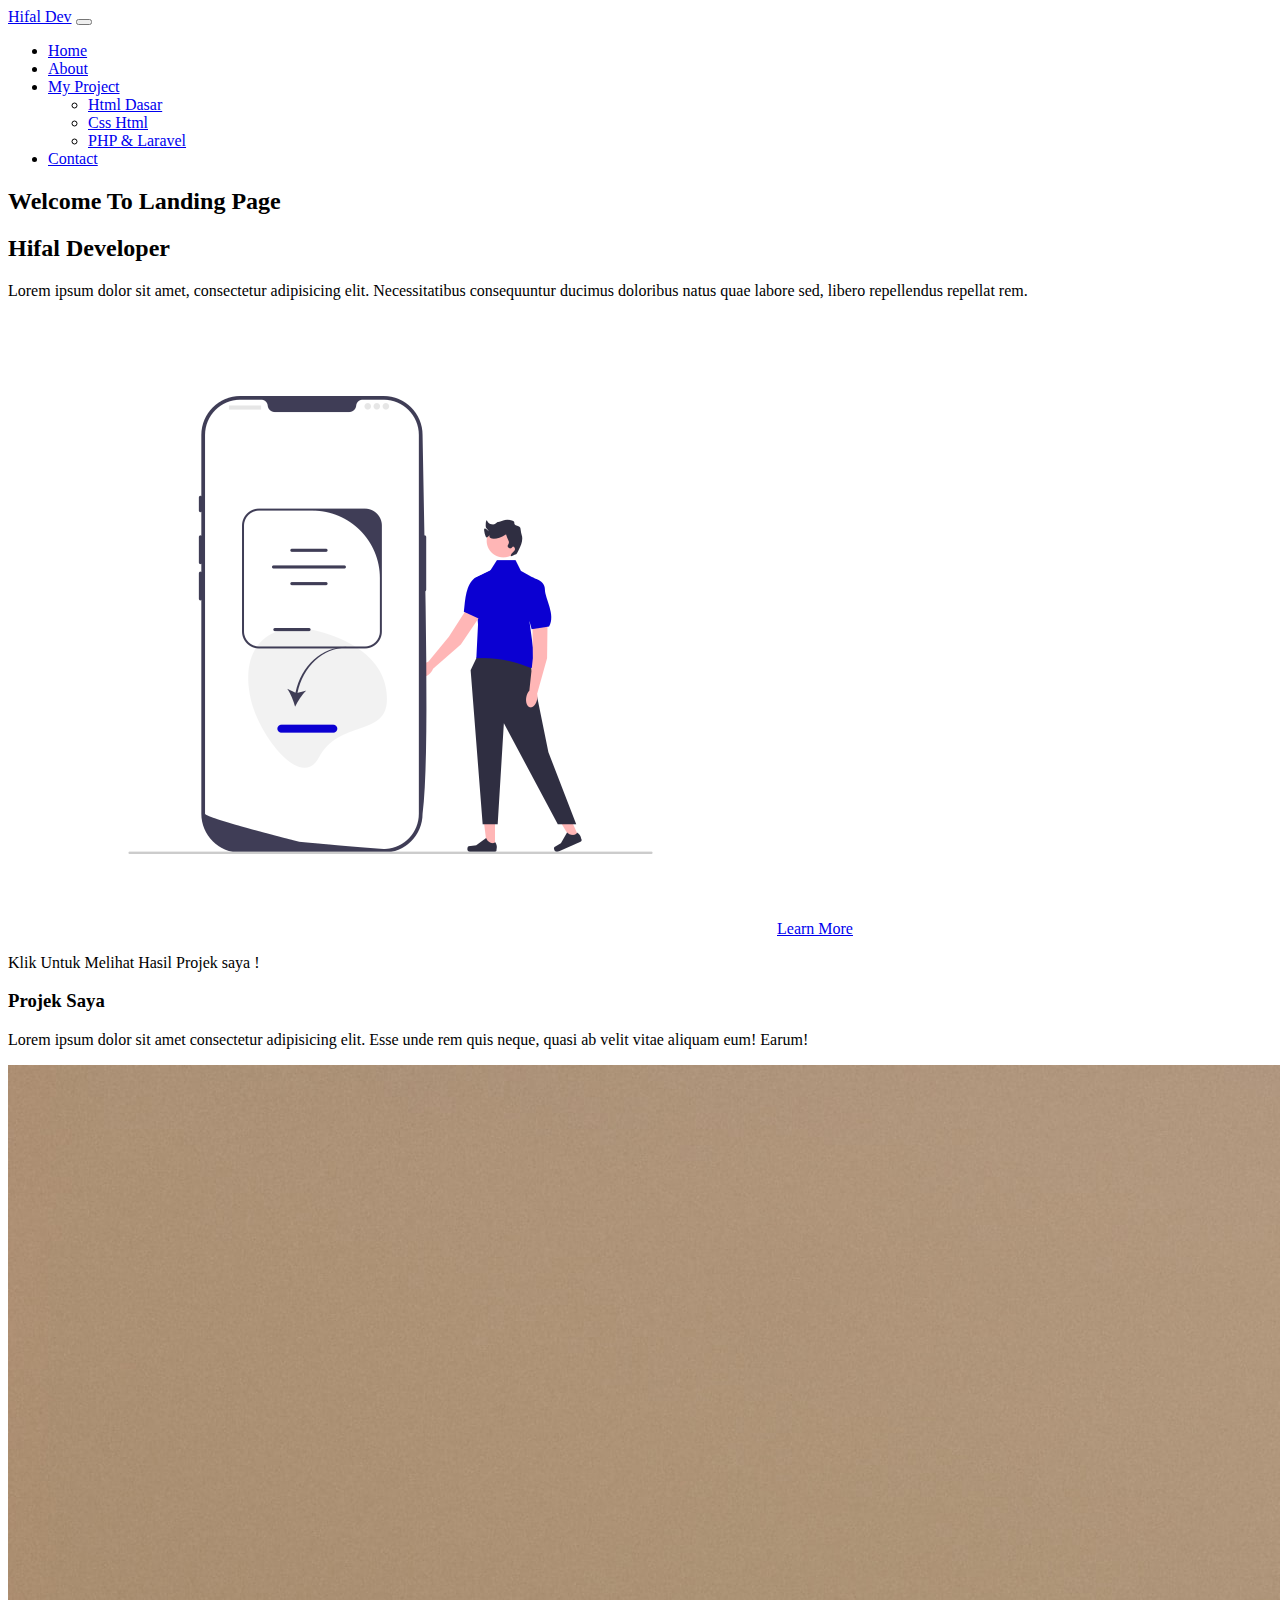
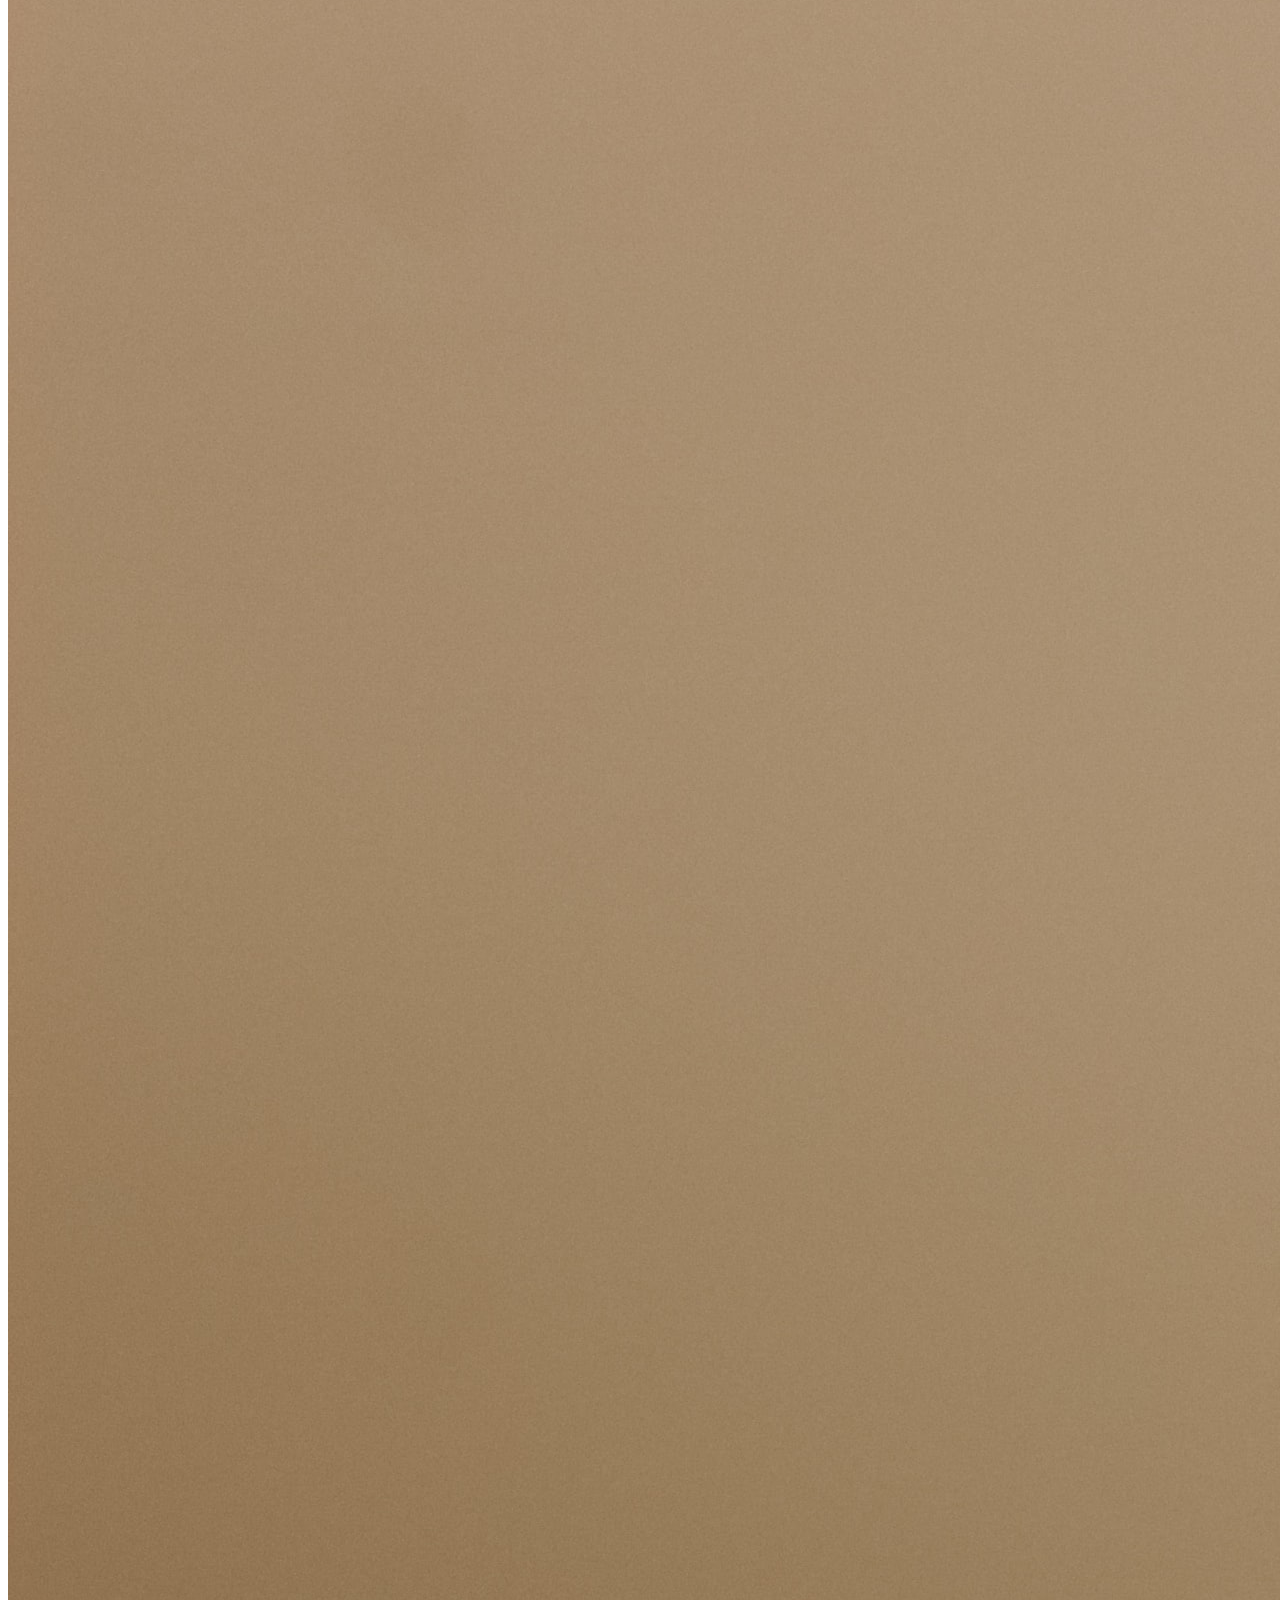
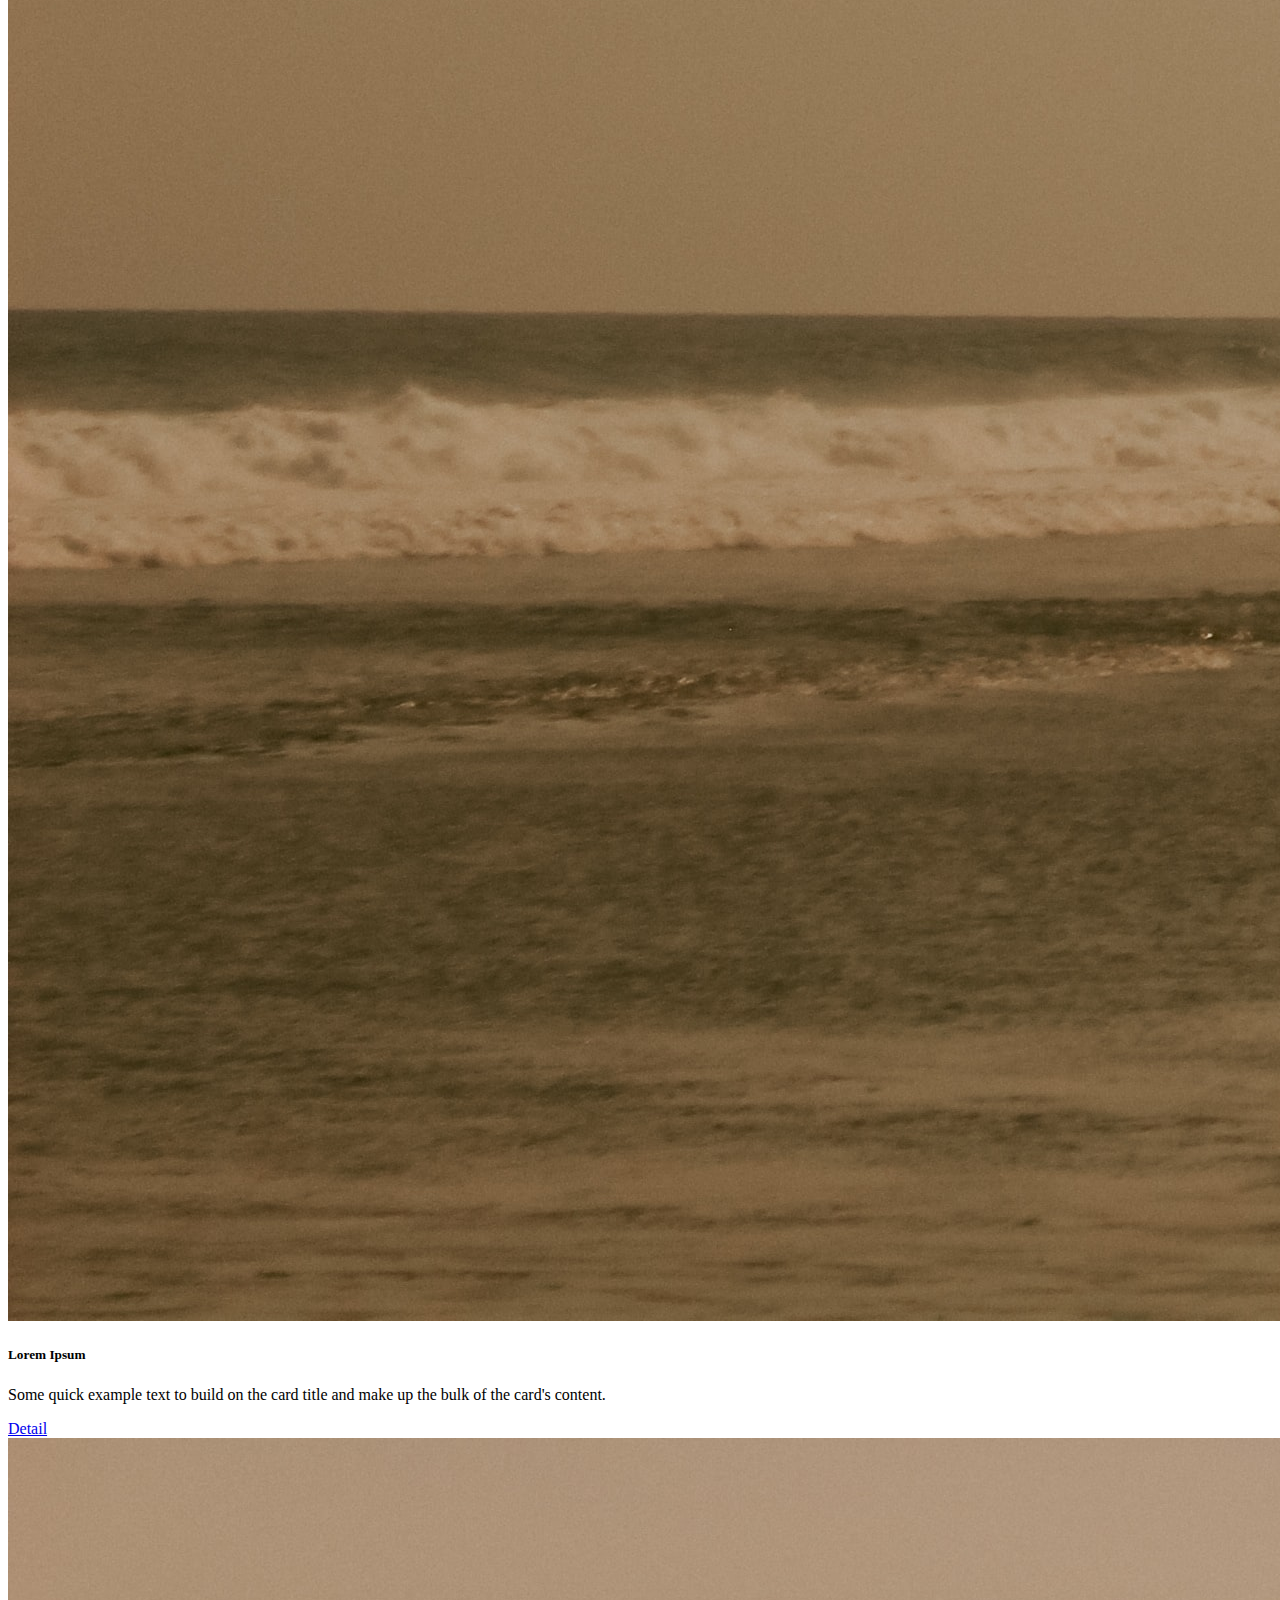
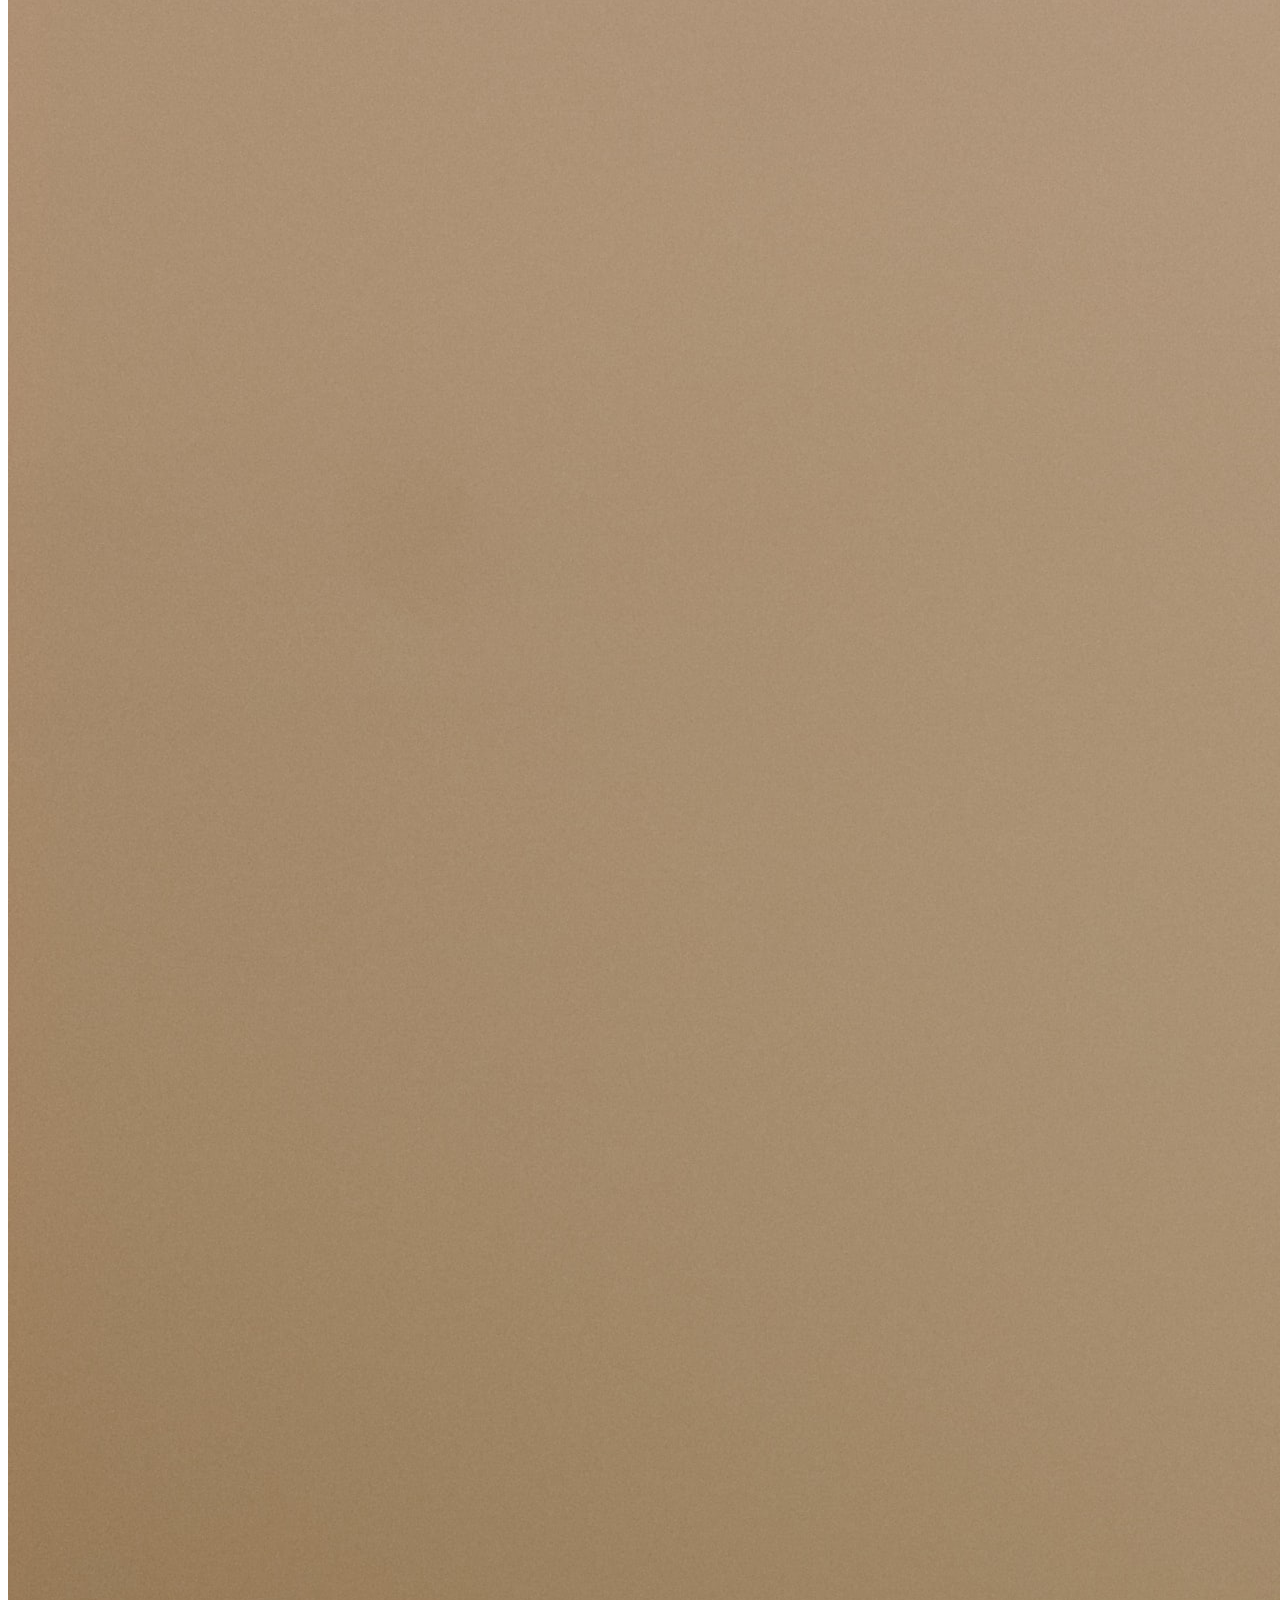
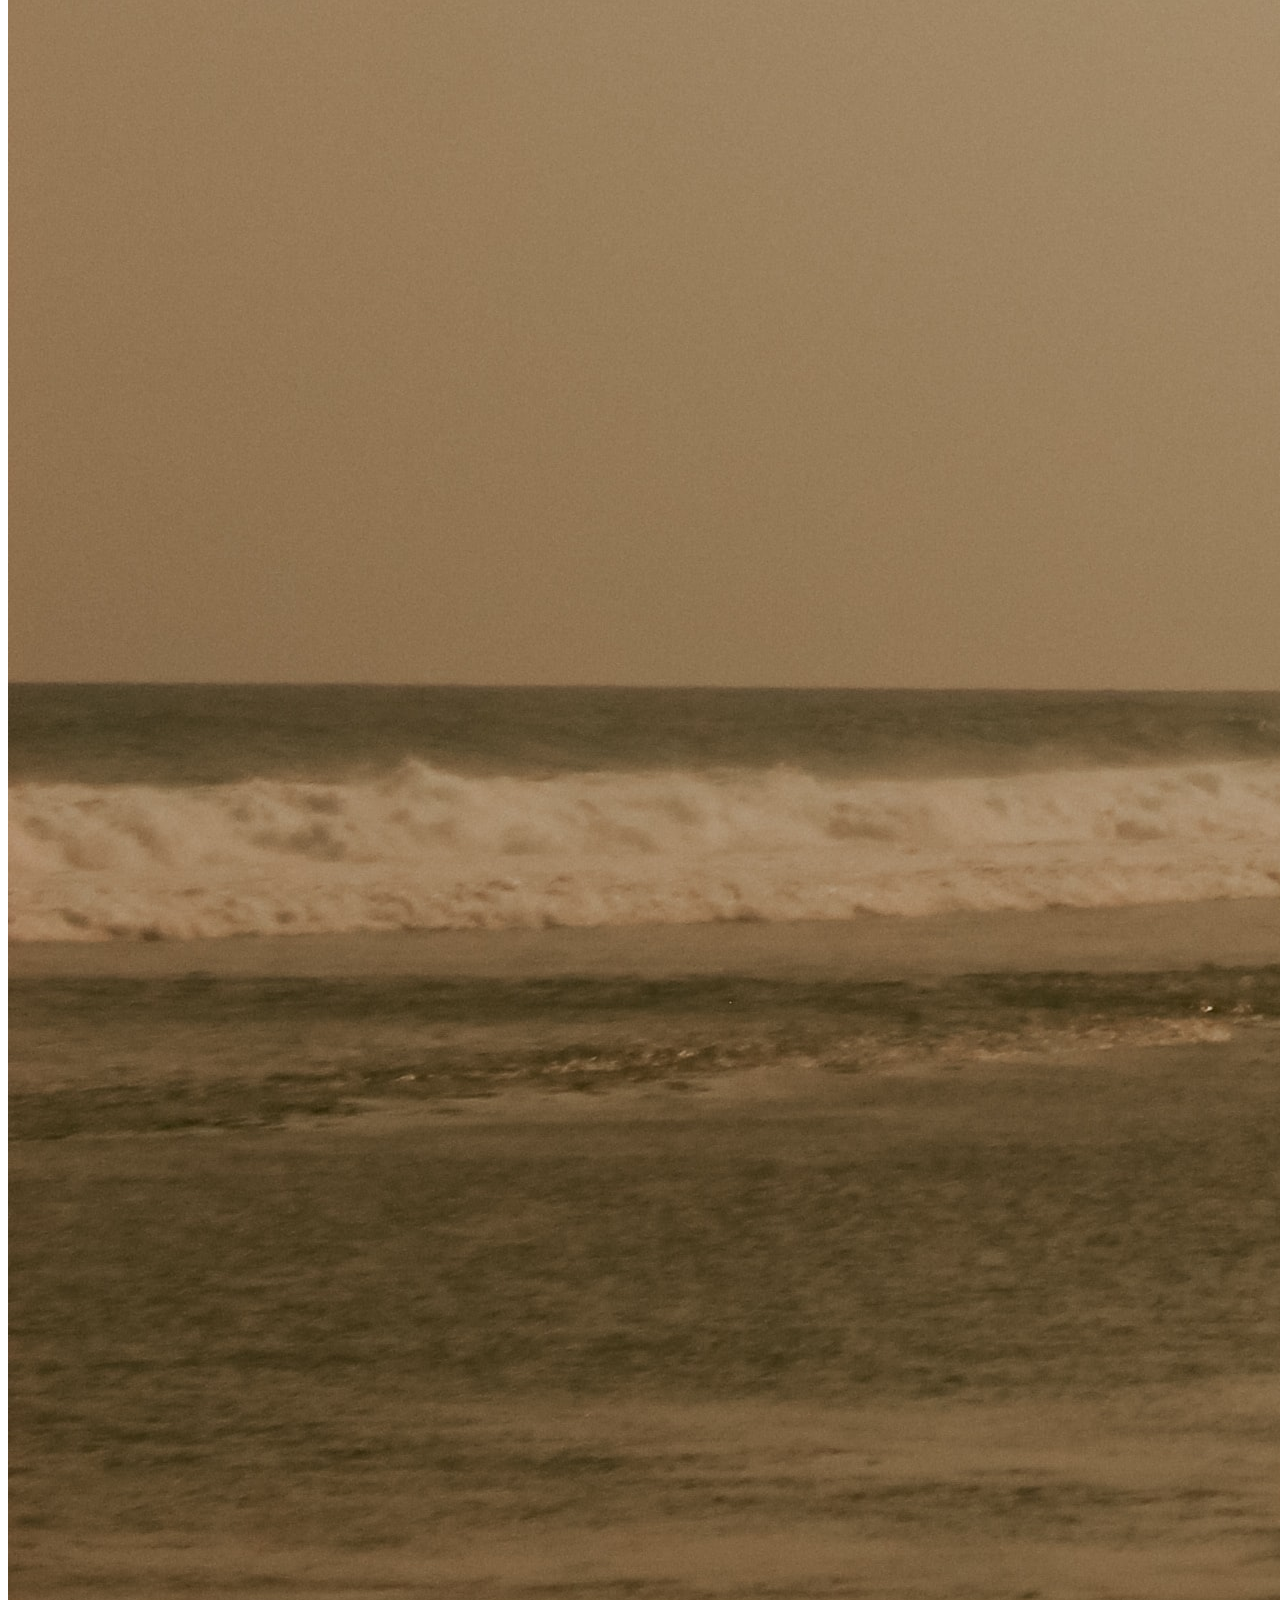
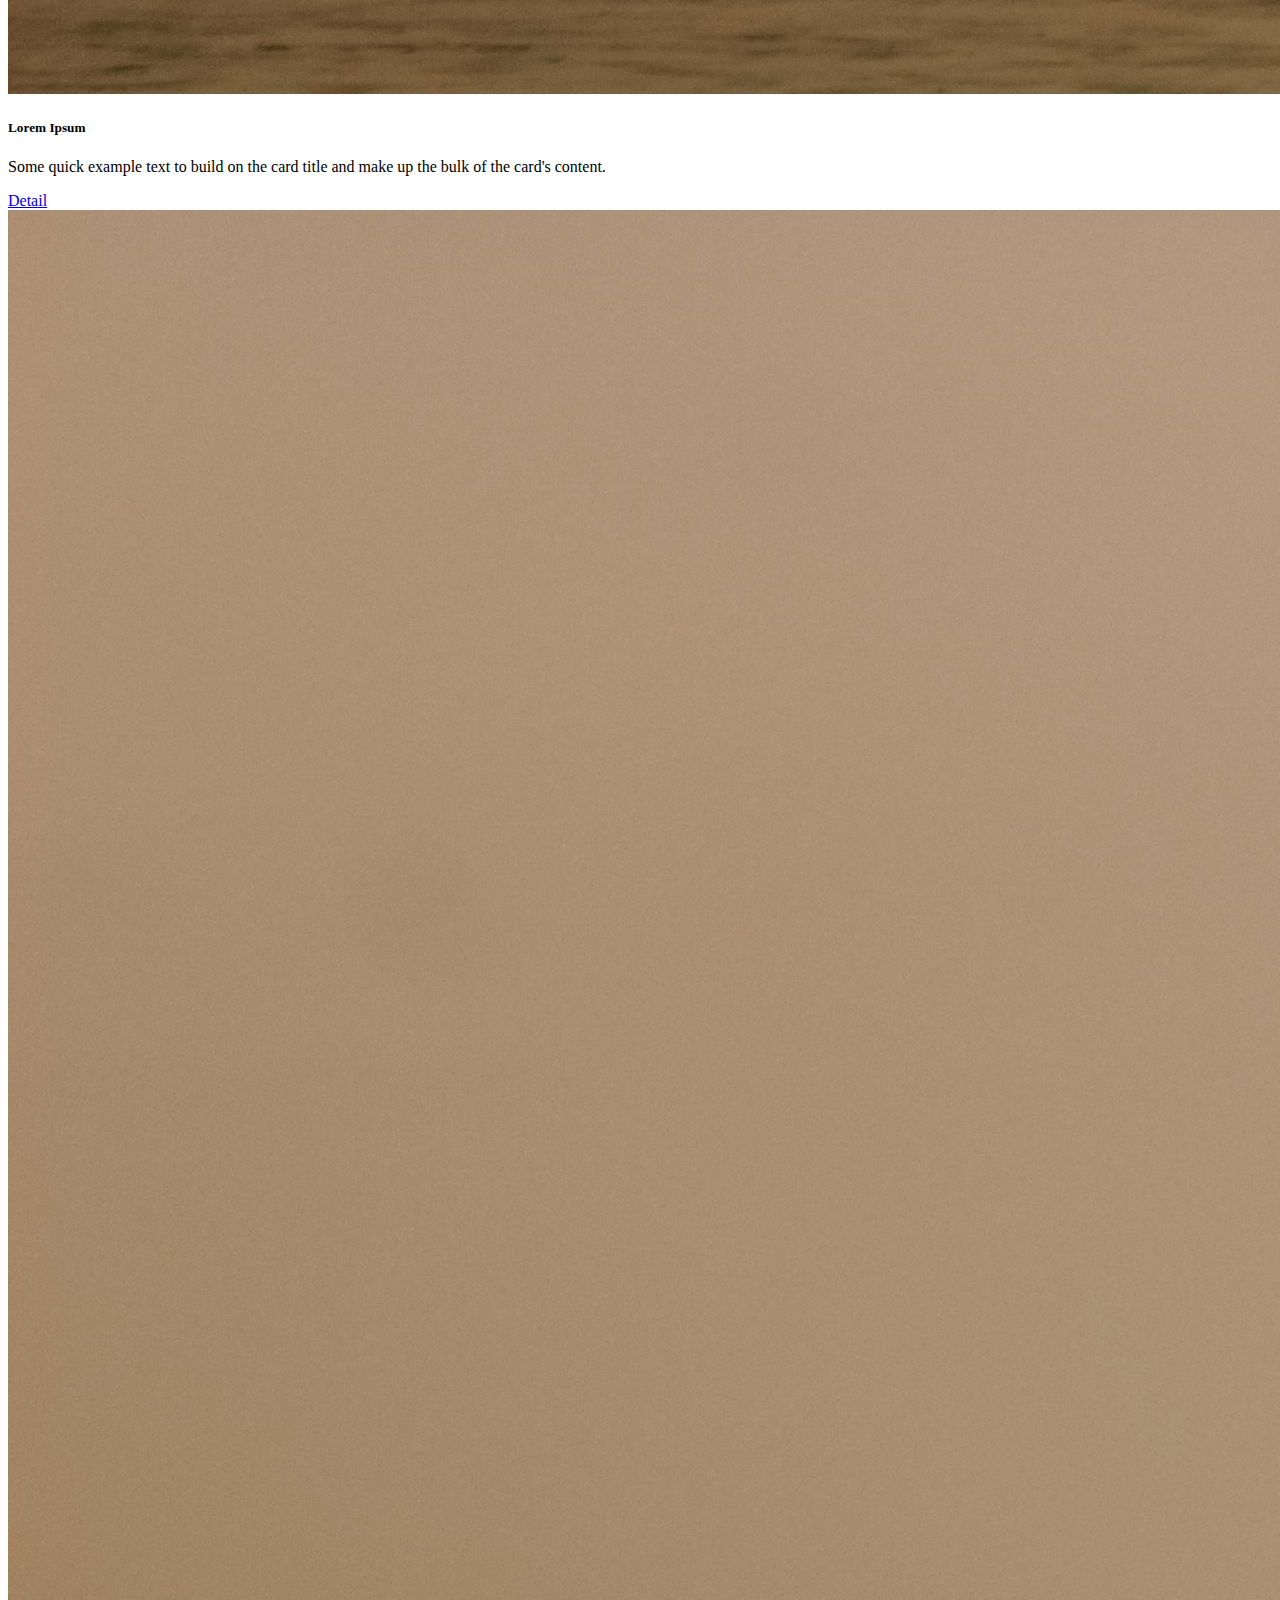
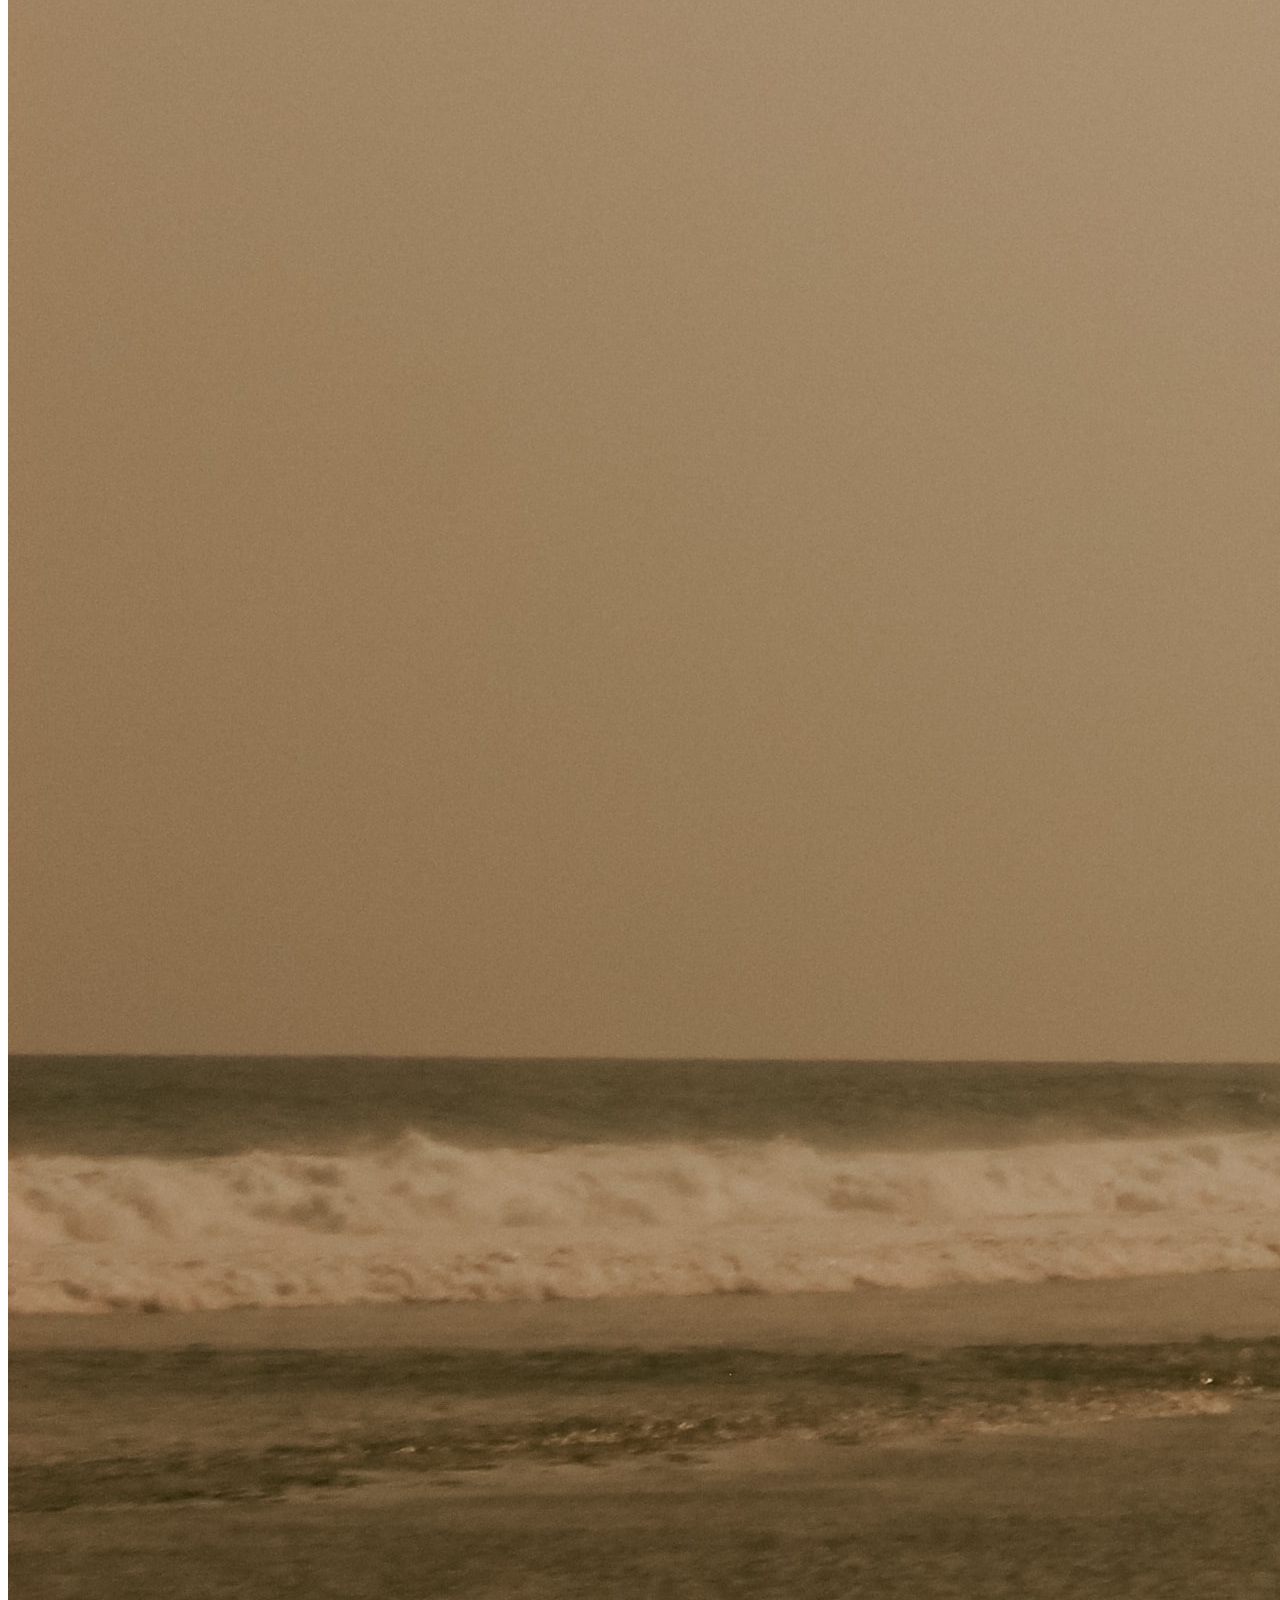
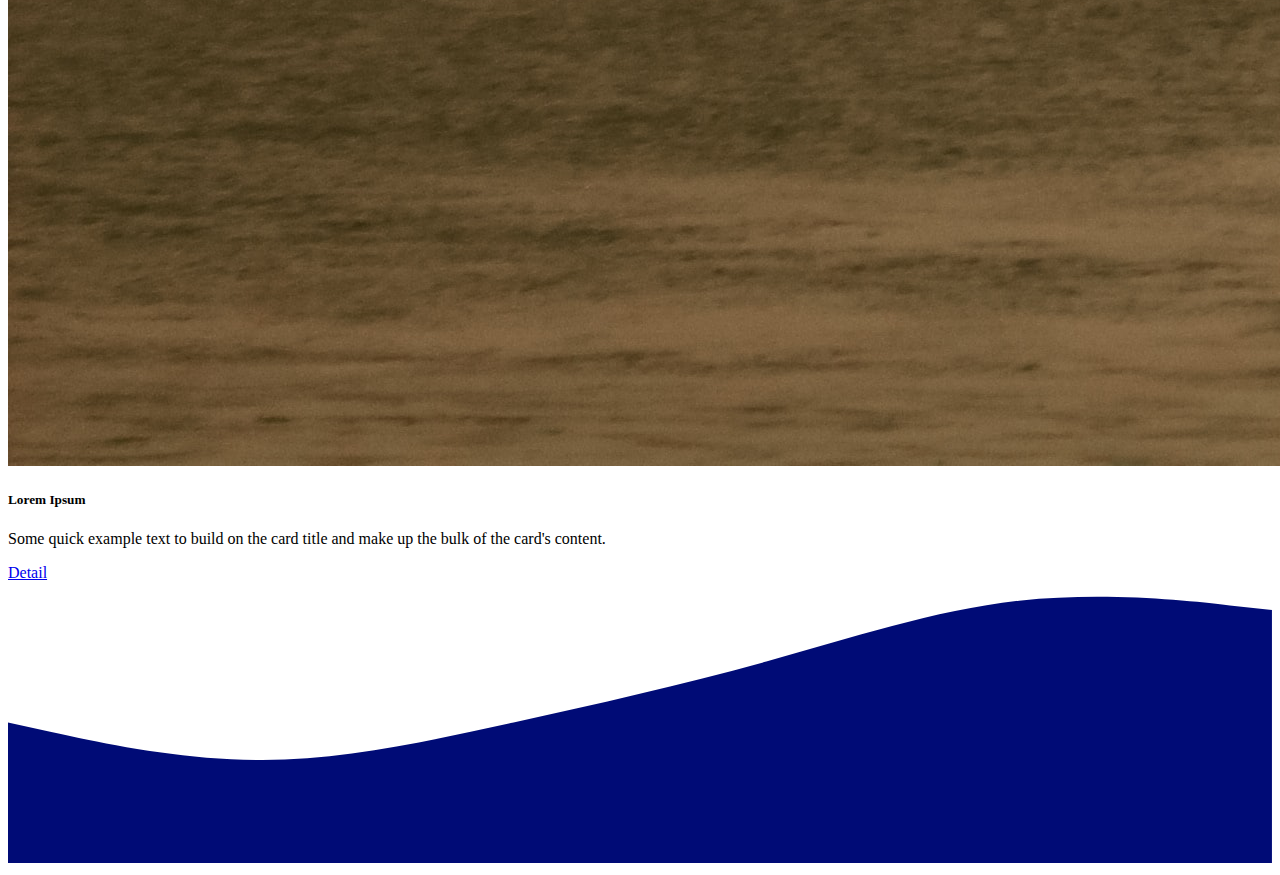
<file: index.html>
<!doctype html>
<html lang="en">
  <head>
    <meta charset="utf-8">
    <meta name="viewport" content="width=device-width, initial-scale=1">
    <title>Landing Page</title>
    <link rel="stylesheet" href="./assets/css/global.css">
    <link href="https://cdn.jsdelivr.net/npm/bootstrap@5.2.2/dist/css/bootstrap.min.css" rel="stylesheet" integrity="sha384-Zenh87qX5JnK2Jl0vWa8Ck2rdkQ2Bzep5IDxbcnCeuOxjzrPF/et3URy9Bv1WTRi" crossorigin="anonymous">
  </head>
  <body>

    <!-- navbar -->
    <nav class="navbar navbar-expand-lg bg-light shadow fixed-top">
      <div class="container">
        <a class="navbar-brand" href="index.html">Hifal Dev</a>
        <button class="navbar-toggler" type="button" data-bs-toggle="collapse" data-bs-target="#navbarNav" aria-controls="navbarNav" aria-expanded="false" aria-label="Toggle navigation">
          <span class="navbar-toggler-icon"></span>
        </button>
        <div class="collapse navbar-collapse" id="navbarNav">
          <ul class="navbar-nav ms-auto">
            <li class="nav-item">
              <a class="nav-link active" aria-current="page" href="index.html">Home</a>
            </li>
            <li class="nav-item">
              <a class="nav-link" href="about.html">About</a>
            </li>
            <li class="nav-item dropdown">
              <a class="nav-link dropdown-toggle" href="#" role="button" data-bs-toggle="dropdown" aria-expanded="false">
                My Project
              </a>
              <ul class="dropdown-menu">
                <li><a class="dropdown-item" href="#">Html Dasar</a></li>
                <li><a class="dropdown-item" href="#">Css Html</a></li>
                <li><a class="dropdown-item" href="#">PHP & Laravel</a></li>
              </ul>
            </li>
            <li class="nav-item">
              <a class="nav-link" href="contact.html">Contact</a>
            </li>
          </ul>
        </div>
      </div>
    </nav>
    <!-- akhir navbar -->
    
    <!-- header -->
    <div class="container-fluid mt-5">
      <div class="row">
        <div class="col text-center">
          <h2 class="text-center mt-4 text-primary mt-4">Welcome To Landing Page</h2>
          <h2 class="text-center">Hifal Developer</h2>
          <p class="text-center mt-4">Lorem ipsum dolor sit amet, consectetur adipisicing elit. Necessitatibus consequuntur ducimus doloribus natus quae labore sed, libero repellendus repellat rem.</p>
          <img src="./assets/image/img3.png" alt="" class="img-fluid">
          <a href="#projek" class="btn btn-outline-primary">Learn More</a>
          <p class="mt-2 text-muted">Klik Untuk Melihat Hasil Projek saya !</p>
        </div>
      </div>
    </div>
    <!-- akhir header -->
    
    <!-- content -->
      <div class="container-fluid mt-5" id="projek">
        <div class="row mt-5">
          <h3 class="text-center mt-5">Projek Saya</h3>
          <p class="p-3">Lorem ipsum dolor sit amet consectetur adipisicing elit. Esse unde rem quis neque, quasi ab velit vitae aliquam eum! Earum!</p>
          
          <div class="col">
            <div class="card mb-4 shadow">
              <img src="./assets/image/img2.jpg" class="card-img-top" alt="...">
            <div class="card-body">
              <h5 class="card-title">Lorem Ipsum</h5>
              <p class="card-text">Some quick example text to build on the card title and make up the bulk of the card's content.</p>
              <a href="detail.html" class="btn btn-outline-primary">Detail</a>
            </div>
            </div>

            <div class="card mb-4 shadow">
              <img src="./assets/image/img2.jpg" class="card-img-top" alt="...">
            <div class="card-body">
              <h5 class="card-title">Lorem Ipsum</h5>
              <p class="card-text">Some quick example text to build on the card title and make up the bulk of the card's content.</p>
              <a href="detail.html" class="btn btn-outline-primary">Detail</a>
            </div>
            </div>

            <div class="card mb-4 shadow">
              <img src="./assets/image/img2.jpg" class="card-img-top" alt="...">
            <div class="card-body">
              <h5 class="card-title">Lorem Ipsum</h5>
              <p class="card-text">Some quick example text to build on the card title and make up the bulk of the card's content.</p>
              <a href="detail.html" class="btn btn-outline-primary">Detail</a>
            </div>
            </div>

          </div>
            
          
        </div>
    </div>
    <!-- akhir content -->

    <svg xmlns="http://www.w3.org/2000/svg" viewBox="0 0 1440 320"><path fill="#000b76" fill-opacity="1" d="M0,160L48,170.7C96,181,192,203,288,202.7C384,203,480,181,576,160C672,139,768,117,864,90.7C960,64,1056,32,1152,21.3C1248,11,1344,21,1392,26.7L1440,32L1440,320L1392,320C1344,320,1248,320,1152,320C1056,320,960,320,864,320C768,320,672,320,576,320C480,320,384,320,288,320C192,320,96,320,48,320L0,320Z"></path></svg>


    <script src="https://cdn.jsdelivr.net/npm/bootstrap@5.2.2/dist/js/bootstrap.bundle.min.js" integrity="sha384-OERcA2EqjJCMA+/3y+gxIOqMEjwtxJY7qPCqsdltbNJuaOe923+mo//f6V8Qbsw3" crossorigin="anonymous"></script>
  </body>
</html>
</file>
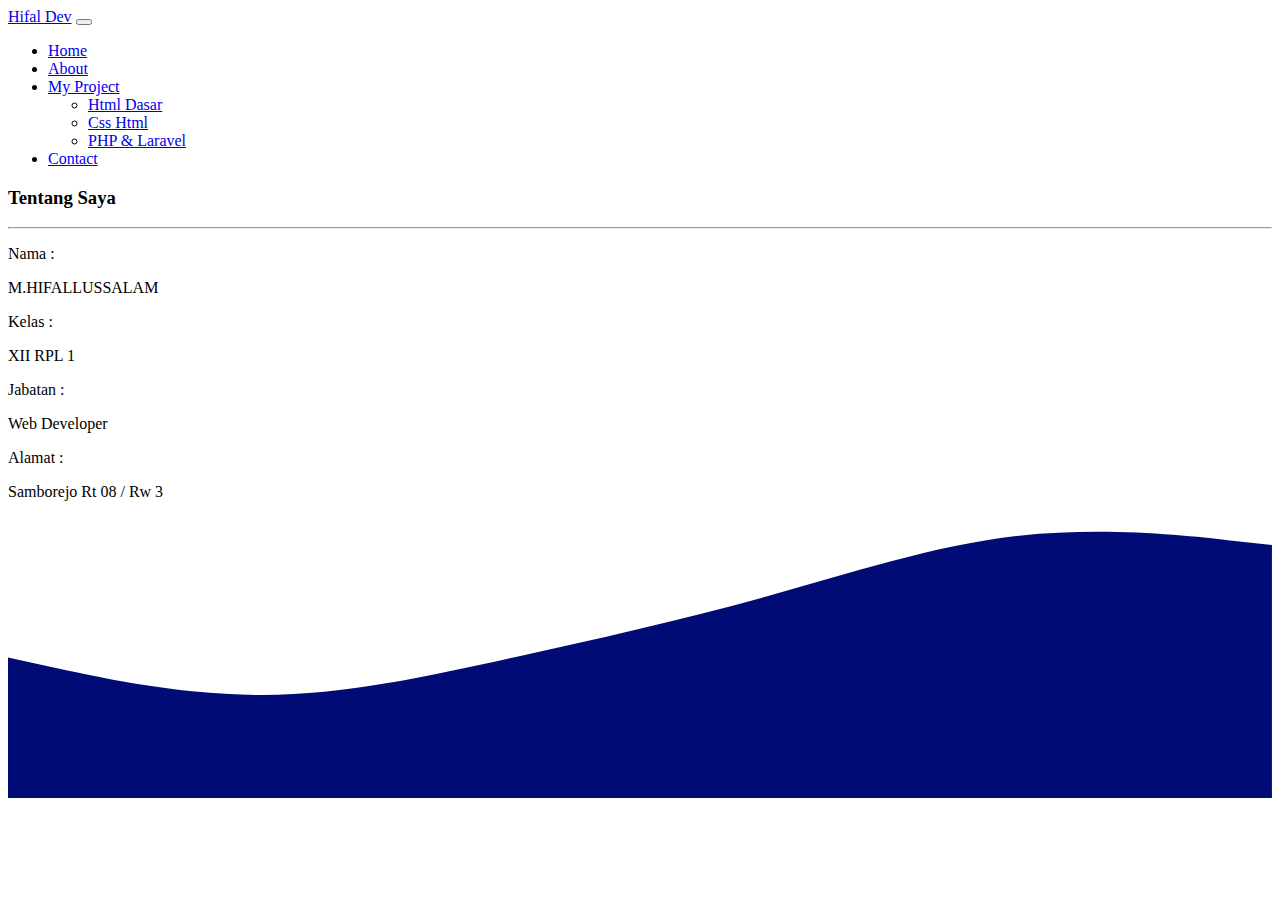
<file: about.html>
<!doctype html>
<html lang="en">
  <head>
    <meta charset="utf-8">
    <meta name="viewport" content="width=device-width, initial-scale=1">
    <title>Landing Page</title>
    <link rel="stylesheet" href="./assets/css/global.css">
    <link href="https://cdn.jsdelivr.net/npm/bootstrap@5.2.2/dist/css/bootstrap.min.css" rel="stylesheet" integrity="sha384-Zenh87qX5JnK2Jl0vWa8Ck2rdkQ2Bzep5IDxbcnCeuOxjzrPF/et3URy9Bv1WTRi" crossorigin="anonymous">
  </head>
  <body>
    
      <!-- navbar -->
      <nav class="navbar navbar-expand-lg bg-light shadow">
          <div class="container">
            <a class="navbar-brand" href="index.html">Hifal Dev</a>
            <button class="navbar-toggler" type="button" data-bs-toggle="collapse" data-bs-target="#navbarNav" aria-controls="navbarNav" aria-expanded="false" aria-label="Toggle navigation">
              <span class="navbar-toggler-icon"></span>
            </button>
            <div class="collapse navbar-collapse" id="navbarNav">
              <ul class="navbar-nav ms-auto">
                <li class="nav-item">
                  <a class="nav-link active" aria-current="page" href="index.html">Home</a>
                </li>
                <li class="nav-item">
                  <a class="nav-link" href="about.html">About</a>
                </li>
                <li class="nav-item dropdown">
                  <a class="nav-link dropdown-toggle" href="#" role="button" data-bs-toggle="dropdown" aria-expanded="false">
                    My Project
                  </a>
                  <ul class="dropdown-menu">
                    <li><a class="dropdown-item" href="#">Html Dasar</a></li>
                    <li><a class="dropdown-item" href="#">Css Html</a></li>
                    <li><a class="dropdown-item" href="#">PHP & Laravel</a></li>
                  </ul>
                </li>
                <li class="nav-item">
                  <a class="nav-link" href="contact.html">Contact</a>
                </li>
              </ul>
            </div>
          </div>
        </nav>
        <!-- akhir navbar -->

        <div class="container-fluid p-4">
          <div class="row">
            <div class="col p-3 mt-5 shadow">
              <h3 class="text-center">Tentang Saya</h3>
              <hr>
              <p>Nama :</p>
              <p>M.HIFALLUSSALAM</p>
              <p>Kelas :</p>
              <p>XII RPL 1</p>
              <p>Jabatan :</p>
              <p>Web Developer</p>
              <p>Alamat :</p>
              <p>Samborejo Rt 08 / Rw 3</p>
            </div>
          </div>
        </div>


        <svg xmlns="http://www.w3.org/2000/svg" viewBox="0 0 1440 320"><path fill="#000b76" fill-opacity="1" d="M0,160L48,170.7C96,181,192,203,288,202.7C384,203,480,181,576,160C672,139,768,117,864,90.7C960,64,1056,32,1152,21.3C1248,11,1344,21,1392,26.7L1440,32L1440,320L1392,320C1344,320,1248,320,1152,320C1056,320,960,320,864,320C768,320,672,320,576,320C480,320,384,320,288,320C192,320,96,320,48,320L0,320Z"></path></svg>

    <script src="https://cdn.jsdelivr.net/npm/bootstrap@5.2.2/dist/js/bootstrap.bundle.min.js" integrity="sha384-OERcA2EqjJCMA+/3y+gxIOqMEjwtxJY7qPCqsdltbNJuaOe923+mo//f6V8Qbsw3" crossorigin="anonymous"></script>
  </body>
</html>
</file>
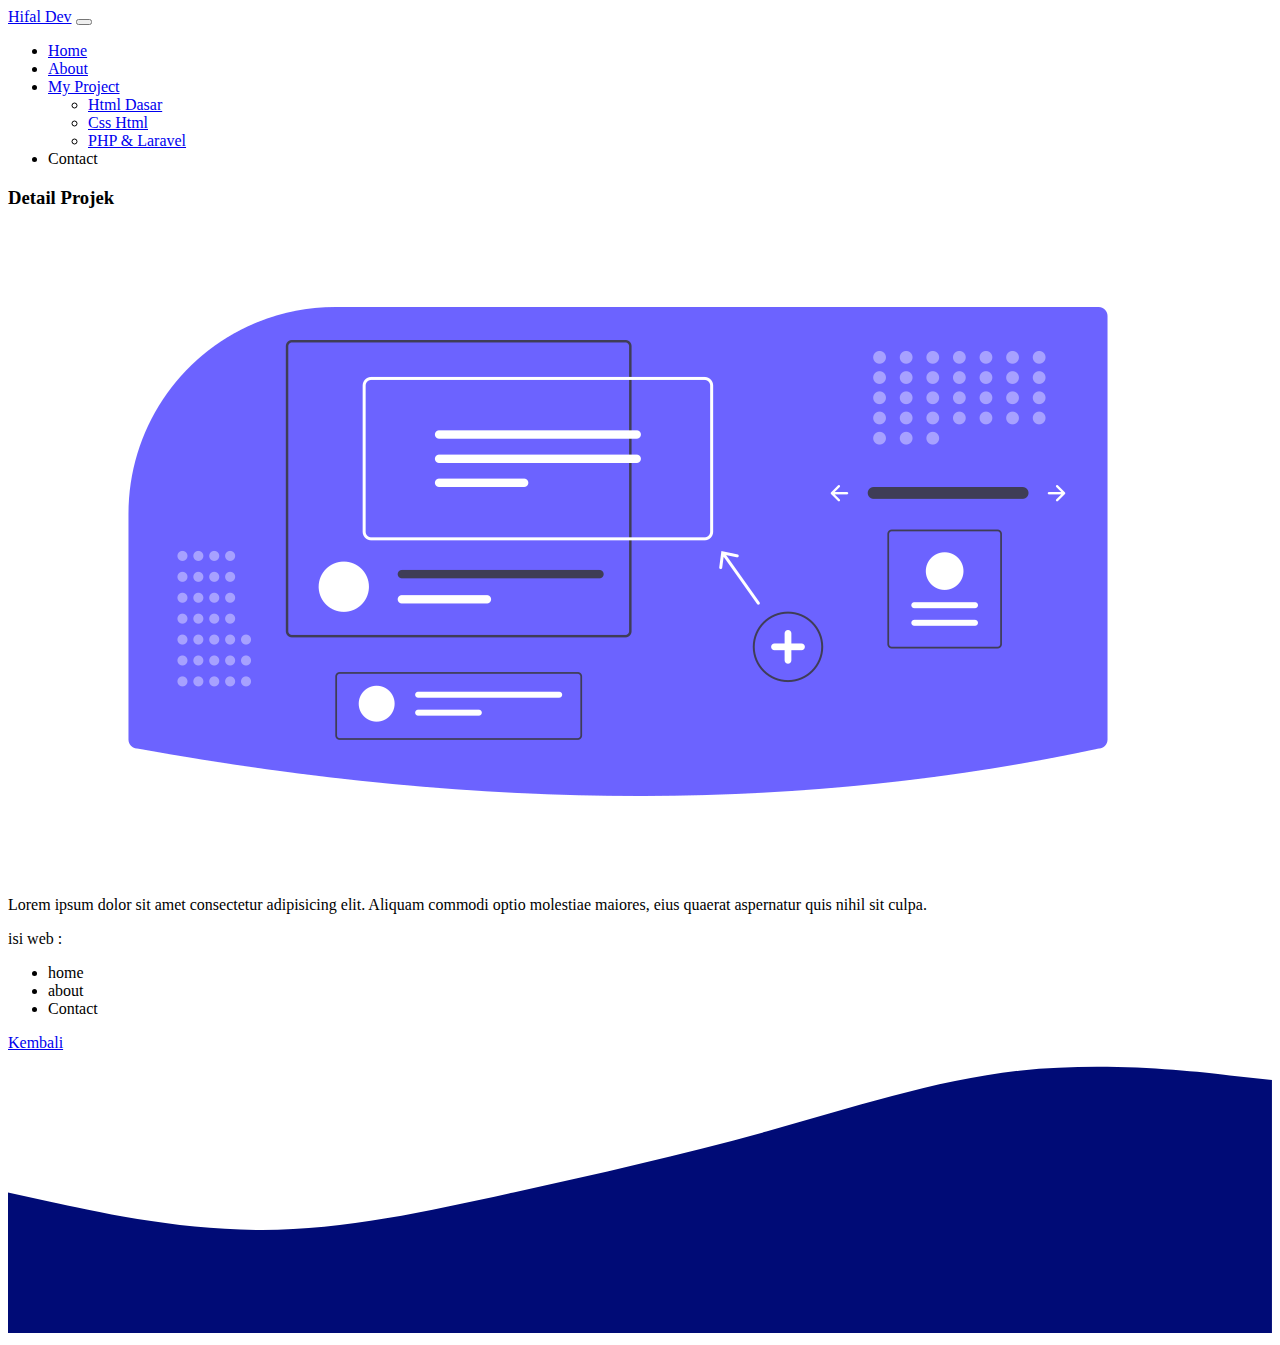
<file: detail.html>
<!doctype html>
<html lang="en">
  <head>
    <meta charset="utf-8">
    <meta name="viewport" content="width=device-width, initial-scale=1">
    <title>Landing Page</title>
    <link rel="stylesheet" href="./assets/css/global.css">
    <link href="https://cdn.jsdelivr.net/npm/bootstrap@5.2.2/dist/css/bootstrap.min.css" rel="stylesheet" integrity="sha384-Zenh87qX5JnK2Jl0vWa8Ck2rdkQ2Bzep5IDxbcnCeuOxjzrPF/et3URy9Bv1WTRi" crossorigin="anonymous">
    <link rel="stylesheet" href="https://cdn.jsdelivr.net/npm/bootstrap-icons@1.9.1/font/bootstrap-icons.css">
  </head>
  <body>
    <!-- navbar -->
    <nav class="navbar navbar-expand-lg bg-light shadow">
        <div class="container">
          <a class="navbar-brand" href="#">Hifal Dev</a>
          <button class="navbar-toggler" type="button" data-bs-toggle="collapse" data-bs-target="#navbarNav" aria-controls="navbarNav" aria-expanded="false" aria-label="Toggle navigation">
            <span class="navbar-toggler-icon"></span>
          </button>
          <div class="collapse navbar-collapse" id="navbarNav">
            <ul class="navbar-nav ms-auto">
              <li class="nav-item">
                <a class="nav-link active" aria-current="page" href="#">Home</a>
              </li>
              <li class="nav-item">
                <a class="nav-link" href="about.html">About</a>
              </li>
              <li class="nav-item dropdown">
                <a class="nav-link dropdown-toggle" href="#" role="button" data-bs-toggle="dropdown" aria-expanded="false">
                  My Project
                </a>
                <ul class="dropdown-menu">
                  <li><a class="dropdown-item" href="#">Html Dasar</a></li>
                  <li><a class="dropdown-item" href="#">Css Html</a></li>
                  <li><a class="dropdown-item" href="#">PHP & Laravel</a></li>
                </ul>
              </li>
              <li class="nav-item">
                <a class="nav-link">Contact</a>
              </li>
            </ul>
          </div>
        </div>
      </nav>
      <!-- akhir navbar -->

      <!-- content -->
      <div class="container-fluid mt-5">
        <div class="row">
            <div class="col">
                <h3>Detail Projek</h3>
                <img class="img-fluid shadow rounded" src="assets/image/img1.png" alt="">
                <p class="mt-3 text-muted">Lorem ipsum dolor sit amet consectetur adipisicing elit. Aliquam commodi optio molestiae maiores, eius quaerat aspernatur quis nihil sit culpa.</p>
                <p class="text-primary">isi web :</p>
                <ul>
                    <li>home</li>
                    <li>about</li>
                    <li>Contact</li>
                </ul>
                <a href="index.html" class="btn btn-primary">Kembali</a>
            </div>
        </div>
      </div>
      <!-- akhir content -->

      <svg xmlns="http://www.w3.org/2000/svg" viewBox="0 0 1440 320"><path fill="#000b76" fill-opacity="1" d="M0,160L48,170.7C96,181,192,203,288,202.7C384,203,480,181,576,160C672,139,768,117,864,90.7C960,64,1056,32,1152,21.3C1248,11,1344,21,1392,26.7L1440,32L1440,320L1392,320C1344,320,1248,320,1152,320C1056,320,960,320,864,320C768,320,672,320,576,320C480,320,384,320,288,320C192,320,96,320,48,320L0,320Z"></path></svg>

    <script src="https://cdn.jsdelivr.net/npm/bootstrap@5.2.2/dist/js/bootstrap.bundle.min.js" integrity="sha384-OERcA2EqjJCMA+/3y+gxIOqMEjwtxJY7qPCqsdltbNJuaOe923+mo//f6V8Qbsw3" crossorigin="anonymous"></script>
  </body>
</html>
</file>
<file: assets/css/global.css>
.fot {
    background-color: #000b76;
    padding: 10px;
    color: white;
    text-align: center;
}
</file>
